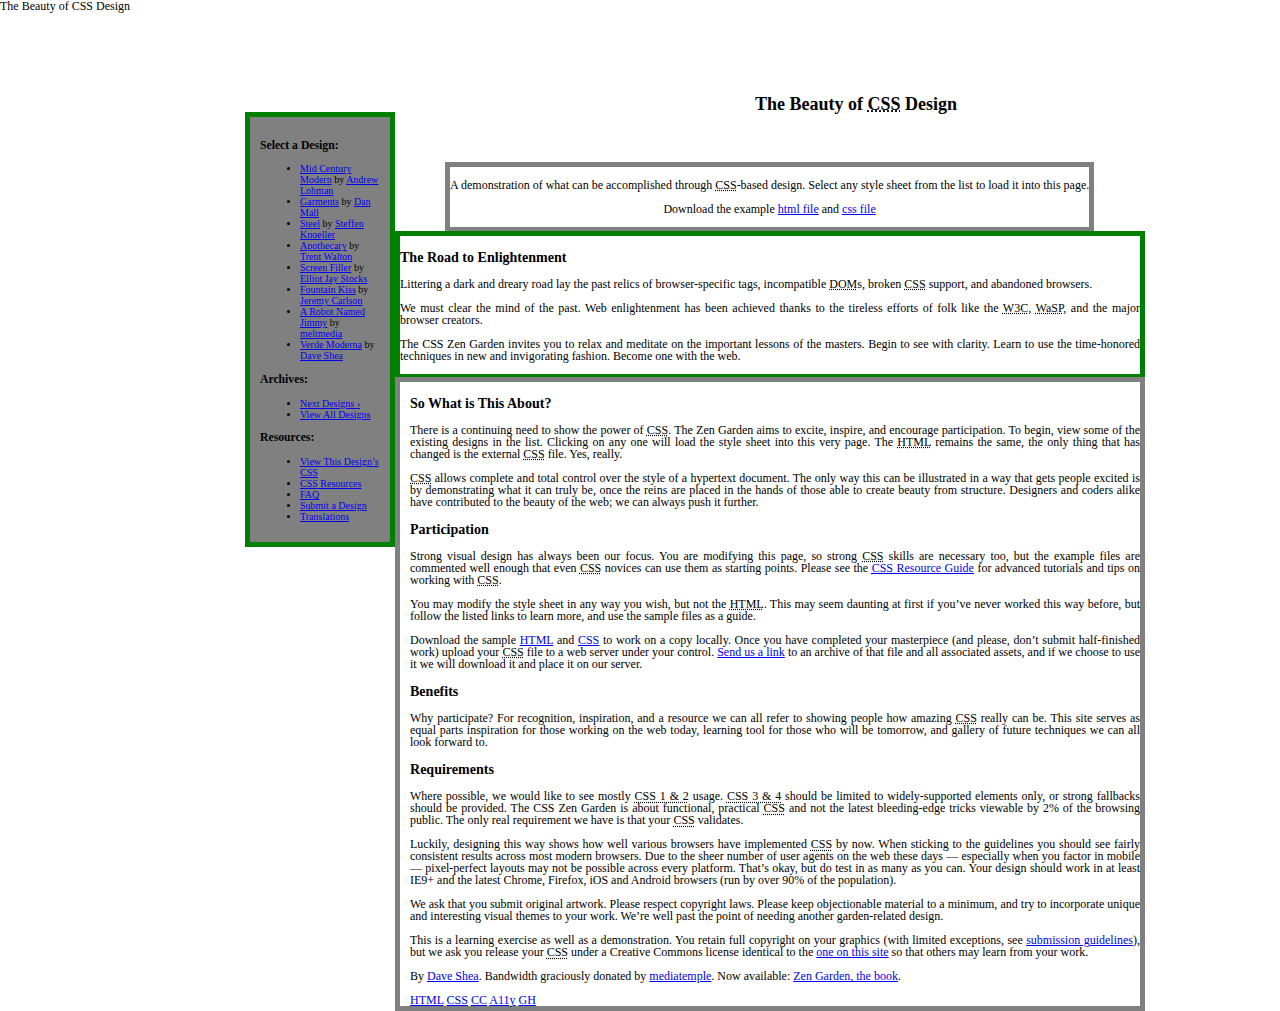
<file: Inlämningsuppgift2/index.html>
<!DOCTYPE html>
<html lang="en">
<head>
	<meta charset="utf-8">
	<title>CSS Zen Garden: The Beauty of CSS Design</title>

	<link rel="stylesheet" media="screen" href="style.css?v=8may2013">
	<!-- <link rel="alternate" type="application/rss+xml" title="RSS" href="http://www.csszengarden.com/zengarden.xml"> -->

The Beauty of CSS Design
	<meta name="viewport" content="width=device-width, initial-scale=1.0">
	<meta name="author" content="Dave Shea">
	<meta name="description" content="A demonstration of what can be accomplished visually through CSS-based design.">
	<meta name="robots" content="all">


	<!--[if lt IE 9]>
	<script src="script/html5shiv.js"></script>
	<![endif]-->
</head>


<body id="css-zen-garden">
<div class="page-wrapper">

	<section class="intro" id="zen-intro">
		<header role="banner">
			<h1>CSS Zen Garden</h1>
			<h2>The Beauty of <abbr title="Cascading Style Sheets">CSS</abbr> Design</h2>
		</header>

		<div class="summary" id="zen-summary" role="article">
			<p>A demonstration of what can be accomplished through <abbr title="Cascading Style Sheets">CSS</abbr>-based design. Select any style sheet from the list to load it into this page.</p>
			<p>Download the example <a href="/examples/index" title="This page's source HTML code, not to be modified.">html file</a> and <a href="/examples/style.css" title="This page's sample CSS, the file you may modify.">css file</a></p>
		</div>

		<div class="preamble" id="zen-preamble" role="article">
			<h3>The Road to Enlightenment</h3>
			<p>Littering a dark and dreary road lay the past relics of browser-specific tags, incompatible <abbr title="Document Object Model">DOM</abbr>s, broken <abbr title="Cascading Style Sheets">CSS</abbr> support, and abandoned browsers.</p>
			<p>We must clear the mind of the past. Web enlightenment has been achieved thanks to the tireless efforts of folk like the <abbr title="World Wide Web Consortium">W3C</abbr>, <abbr title="Web Standards Project">WaSP</abbr>, and the major browser creators.</p>
			<p>The CSS Zen Garden invites you to relax and meditate on the important lessons of the masters. Begin to see with clarity. Learn to use the time-honored techniques in new and invigorating fashion. Become one with the web.</p>
		</div>
	</section>

	<div class="main supporting" id="zen-supporting" role="main">
		<div class="explanation" id="zen-explanation" role="article">
			<h3>So What is This About?</h3>
			<p>There is a continuing need to show the power of <abbr title="Cascading Style Sheets">CSS</abbr>. The Zen Garden aims to excite, inspire, and encourage participation. To begin, view some of the existing designs in the list. Clicking on any one will load the style sheet into this very page. The <abbr title="HyperText Markup Language">HTML</abbr> remains the same, the only thing that has changed is the external <abbr title="Cascading Style Sheets">CSS</abbr> file. Yes, really.</p>
			<p><abbr title="Cascading Style Sheets">CSS</abbr> allows complete and total control over the style of a hypertext document. The only way this can be illustrated in a way that gets people excited is by demonstrating what it can truly be, once the reins are placed in the hands of those able to create beauty from structure. Designers and coders alike have contributed to the beauty of the web; we can always push it further.</p>
		</div>

		<div class="participation" id="zen-participation" role="article">
			<h3>Participation</h3>
			<p>Strong visual design has always been our focus. You are modifying this page, so strong <abbr title="Cascading Style Sheets">CSS</abbr> skills are necessary too, but the example files are commented well enough that even <abbr title="Cascading Style Sheets">CSS</abbr> novices can use them as starting points. Please see the <a href="http://www.mezzoblue.com/zengarden/resources/" title="A listing of CSS-related resources"><abbr title="Cascading Style Sheets">CSS</abbr> Resource Guide</a> for advanced tutorials and tips on working with <abbr title="Cascading Style Sheets">CSS</abbr>.</p>
			<p>You may modify the style sheet in any way you wish, but not the <abbr title="HyperText Markup Language">HTML</abbr>. This may seem daunting at first if you&#8217;ve never worked this way before, but follow the listed links to learn more, and use the sample files as a guide.</p>
			<p>Download the sample <a href="/examples/index" title="This page's source HTML code, not to be modified.">HTML</a> and <a href="/examples/style.css" title="This page's sample CSS, the file you may modify.">CSS</a> to work on a copy locally. Once you have completed your masterpiece (and please, don&#8217;t submit half-finished work) upload your <abbr title="Cascading Style Sheets">CSS</abbr> file to a web server under your control. <a href="http://www.mezzoblue.com/zengarden/submit/" title="Use the contact form to send us your CSS file">Send us a link</a> to an archive of that file and all associated assets, and if we choose to use it we will download it and place it on our server.</p>
		</div>

		<div class="benefits" id="zen-benefits" role="article">
			<h3>Benefits</h3>
			<p>Why participate? For recognition, inspiration, and a resource we can all refer to showing people how amazing <abbr title="Cascading Style Sheets">CSS</abbr> really can be. This site serves as equal parts inspiration for those working on the web today, learning tool for those who will be tomorrow, and gallery of future techniques we can all look forward to.</p>
		</div>

		<div class="requirements" id="zen-requirements" role="article">
			<h3>Requirements</h3>
			<p>Where possible, we would like to see mostly <abbr title="Cascading Style Sheets, levels 1 and 2">CSS 1 &amp; 2</abbr> usage. <abbr title="Cascading Style Sheets, levels 3 and 4">CSS 3 &amp; 4</abbr> should be limited to widely-supported elements only, or strong fallbacks should be provided. The CSS Zen Garden is about functional, practical <abbr title="Cascading Style Sheets">CSS</abbr> and not the latest bleeding-edge tricks viewable by 2% of the browsing public. The only real requirement we have is that your <abbr title="Cascading Style Sheets">CSS</abbr> validates.</p>
			<p>Luckily, designing this way shows how well various browsers have implemented <abbr title="Cascading Style Sheets">CSS</abbr> by now. When sticking to the guidelines you should see fairly consistent results across most modern browsers. Due to the sheer number of user agents on the web these days &#8212; especially when you factor in mobile &#8212; pixel-perfect layouts may not be possible across every platform. That&#8217;s okay, but do test in as many as you can. Your design should work in at least IE9+ and the latest Chrome, Firefox, iOS and Android browsers (run by over 90% of the population).</p>
			<p>We ask that you submit original artwork. Please respect copyright laws. Please keep objectionable material to a minimum, and try to incorporate unique and interesting visual themes to your work. We&#8217;re well past the point of needing another garden-related design.</p>
			<p>This is a learning exercise as well as a demonstration. You retain full copyright on your graphics (with limited exceptions, see <a href="http://www.mezzoblue.com/zengarden/submit/guidelines/">submission guidelines</a>), but we ask you release your <abbr title="Cascading Style Sheets">CSS</abbr> under a Creative Commons license identical to the <a href="http://creativecommons.org/licenses/by-nc-sa/3.0/" title="View the Zen Garden's license information.">one on this site</a> so that others may learn from your work.</p>
			<p role="contentinfo">By <a href="http://www.mezzoblue.com/">Dave Shea</a>. Bandwidth graciously donated by <a href="http://www.mediatemple.net/">mediatemple</a>. Now available: <a href="http://www.amazon.com/exec/obidos/ASIN/0321303474/mezzoblue-20/">Zen Garden, the book</a>.</p>
		</div>

		<footer>
			<a href="http://validator.w3.org/check/referer" title="Check the validity of this site&#8217;s HTML" class="zen-validate-html">HTML</a>
			<a href="http://jigsaw.w3.org/css-validator/check/referer" title="Check the validity of this site&#8217;s CSS" class="zen-validate-css">CSS</a>
			<a href="http://creativecommons.org/licenses/by-nc-sa/3.0/" title="View the Creative Commons license of this site: Attribution-NonCommercial-ShareAlike." class="zen-license">CC</a>
			<a href="http://mezzoblue.com/zengarden/faq/#aaa" title="Read about the accessibility of this site" class="zen-accessibility">A11y</a>
			<a href="https://github.com/mezzoblue/csszengarden.com" title="Fork this site on Github" class="zen-github">GH</a>
		</footer>

	</div>


	<aside class="sidebar" role="complementary">
		<div class="wrapper">

			<div class="design-selection" id="design-selection">
				<h3 class="select">Select a Design:</h3>
				<nav role="navigation">
					<ul>
					<li>
						<a href="/221/" class="design-name">Mid Century Modern</a> by						<a href="http://andrewlohman.com/" class="designer-name">Andrew Lohman</a>
					</li>					<li>
						<a href="/220/" class="design-name">Garments</a> by						<a href="http://danielmall.com/" class="designer-name">Dan Mall</a>
					</li>					<li>
						<a href="/219/" class="design-name">Steel</a> by						<a href="http://steffen-knoeller.de" class="designer-name">Steffen Knoeller</a>
					</li>					<li>
						<a href="/218/" class="design-name">Apothecary</a> by						<a href="http://trentwalton.com" class="designer-name">Trent Walton</a>
					</li>					<li>
						<a href="/217/" class="design-name">Screen Filler</a> by						<a href="http://elliotjaystocks.com/" class="designer-name">Elliot Jay Stocks</a>
					</li>					<li>
						<a href="/216/" class="design-name">Fountain Kiss</a> by						<a href="http://jeremycarlson.com" class="designer-name">Jeremy Carlson</a>
					</li>					<li>
						<a href="/215/" class="design-name">A Robot Named Jimmy</a> by						<a href="http://meltmedia.com/" class="designer-name">meltmedia</a>
					</li>					<li>
						<a href="/214/" class="design-name">Verde Moderna</a> by						<a href="http://www.mezzoblue.com/" class="designer-name">Dave Shea</a>
					</li>					</ul>
				</nav>
			</div>

			<div class="design-archives" id="design-archives">
				<h3 class="archives">Archives:</h3>
				<nav role="navigation">
					<ul>
						<li class="next">
							<a href="/214/page1">
								Next Designs <span class="indicator">&rsaquo;</span>
							</a>
						</li>
						<li class="viewall">
							<a href="http://www.mezzoblue.com/zengarden/alldesigns/" title="View every submission to the Zen Garden.">
								View All Designs							</a>
						</li>
					</ul>
				</nav>
			</div>

			<div class="zen-resources" id="zen-resources">
				<h3 class="resources">Resources:</h3>
				<ul>
					<li class="view-css">
						<a href="style.css" title="View the source CSS file of the currently-viewed design.">
							View This Design&#8217;s <abbr title="Cascading Style Sheets">CSS</abbr>						</a>
					</li>
					<li class="css-resources">
						<a href="http://www.mezzoblue.com/zengarden/resources/" title="Links to great sites with information on using CSS.">
							<abbr title="Cascading Style Sheets">CSS</abbr> Resources						</a>
					</li>
					<li class="zen-faq">
						<a href="http://www.mezzoblue.com/zengarden/faq/" title="A list of Frequently Asked Questions about the Zen Garden.">
							<abbr title="Frequently Asked Questions">FAQ</abbr>						</a>
					</li>
					<li class="zen-submit">
						<a href="http://www.mezzoblue.com/zengarden/submit/" title="Send in your own CSS file.">
							Submit a Design						</a>
					</li>
					<li class="zen-translations">
						<a href="http://www.mezzoblue.com/zengarden/translations/" title="View translated versions of this page.">
							Translations						</a>
					</li>
				</ul>
			</div>
		</div>
	</aside>


</div>

<!--

	These superfluous divs/spans were originally provided as catch-alls to add extra imagery.
	These days we have full ::before and ::after support, favour using those instead.
	These only remain for historical design compatibility. They might go away one day.
		
-->
<div class="extra1" role="presentation"></div><div class="extra2" role="presentation"></div><div class="extra3" role="presentation"></div>
<div class="extra4" role="presentation"></div><div class="extra5" role="presentation"></div><div class="extra6" role="presentation"></div>

</body>
</html>
</file>
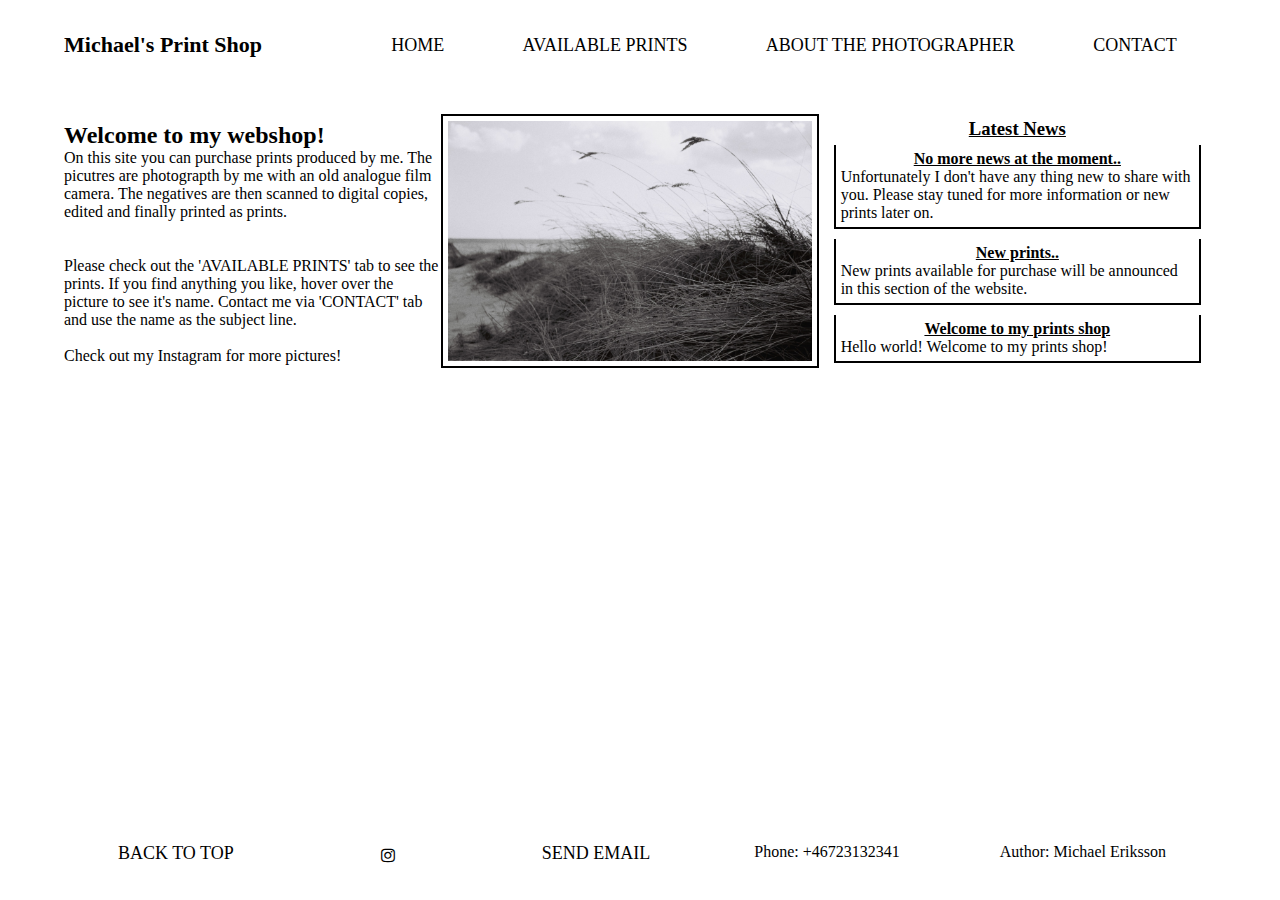
<file: Projektarbete/index.html>
<!DOCTYPE html>
<html lang="en">
    <head>      
        <title>Michael's Print Shop</title>
        <meta charset="UTF-8">
        <meta name="viewport" content="width=device-width, initial-sacle=1.0"/>
        <link href="style.css" rel="stylesheet"/>
        <link href="mobilestyle.css" rel="stylesheet" media="screen and (max-width: 600px)"/>
        <link rel="stylesheet" href="https://cdnjs.cloudflare.com/ajax/libs/font-awesome/4.7.0/css/font-awesome.min.css">
    </head>
    <body>
        <div id="top_of_page"></div>
        <header>
            <div class="logo-container">
                <h1 class="logo">Michael's Print Shop</h1>
            </div>
            <nav>
                <ul class=nav-links>
                    <li><a class="nav-link" href="index.html">Home</a></li>
                    <li><a class="nav-link" href="gallery.html">Available Prints</a></li>
                    <li><a class="nav-link" href="about.html">About the Photographer</a></li>
                    <li><a class="nav-link" href="contact.html">Contact</a></li>
                </ul>
            </nav>
        </header>

        <main>
            <div class="introduction">
                <h2>Welcome to my webshop!</h2>
                <p>On this site you can purchase prints produced by me.
                The picutres are photograpth by me with an old analogue film camera.
                The negatives are then scanned to digital copies, edited and finally printed as prints.</p><br>
                <br>
                <p>Please check out the 'AVAILABLE PRINTS' tab to see the prints.
                If you find anything you like, hover over the picture to see it's name.
                Contact me via 'CONTACT' tab and use the name as the subject line.</p><br>
                <p>Check out my Instagram for more pictures!</p> 
            </div>
            <div class="cover">
                <img title="A Windy Spring Beach" src="spring-beach.JPG" 
                alt="A Windy Spring Beach">
            </div> 
            <article class="news-window">
                <h3>Latest News</h3>
                <div class="news1">
                    <h4>No more news at the moment..</h4>
                    <p>Unfortunately I don't have any thing new to share with you. 
                        Please stay tuned for more information or new prints later on.</p>
                </div>
                <div class="news2">
                    <h4>New prints..</h4>
                    <p>New prints available for purchase will be announced in this section of the website.</p>
                </div>
                <div class="news3">
                    <h4>Welcome to my prints shop</h4>
                    <p>Hello world! Welcome to my prints shop!</p>
                </div>
            </article>            
        </main>

        <footer>
            <ul class=footer-links>
                <li><a class="footer-link" href="#top_of_page">Back to top</a></li>
                <li><a class="footer-link fa fa-instagram" href="https://www.instagram.com/merikssonk/" target="_blank"></a></li>
                <li><a class="footer-link" href="mailto:michael.k.eriksson@gmail.com">Send Email</a></li>
                <li><p class="phone-container">Phone: +46723132341</p></li>
                <li><p class="author-container">Author: Michael Eriksson</p></li>
            </ul>  
        </footer>
    </body>
</html>
</file>
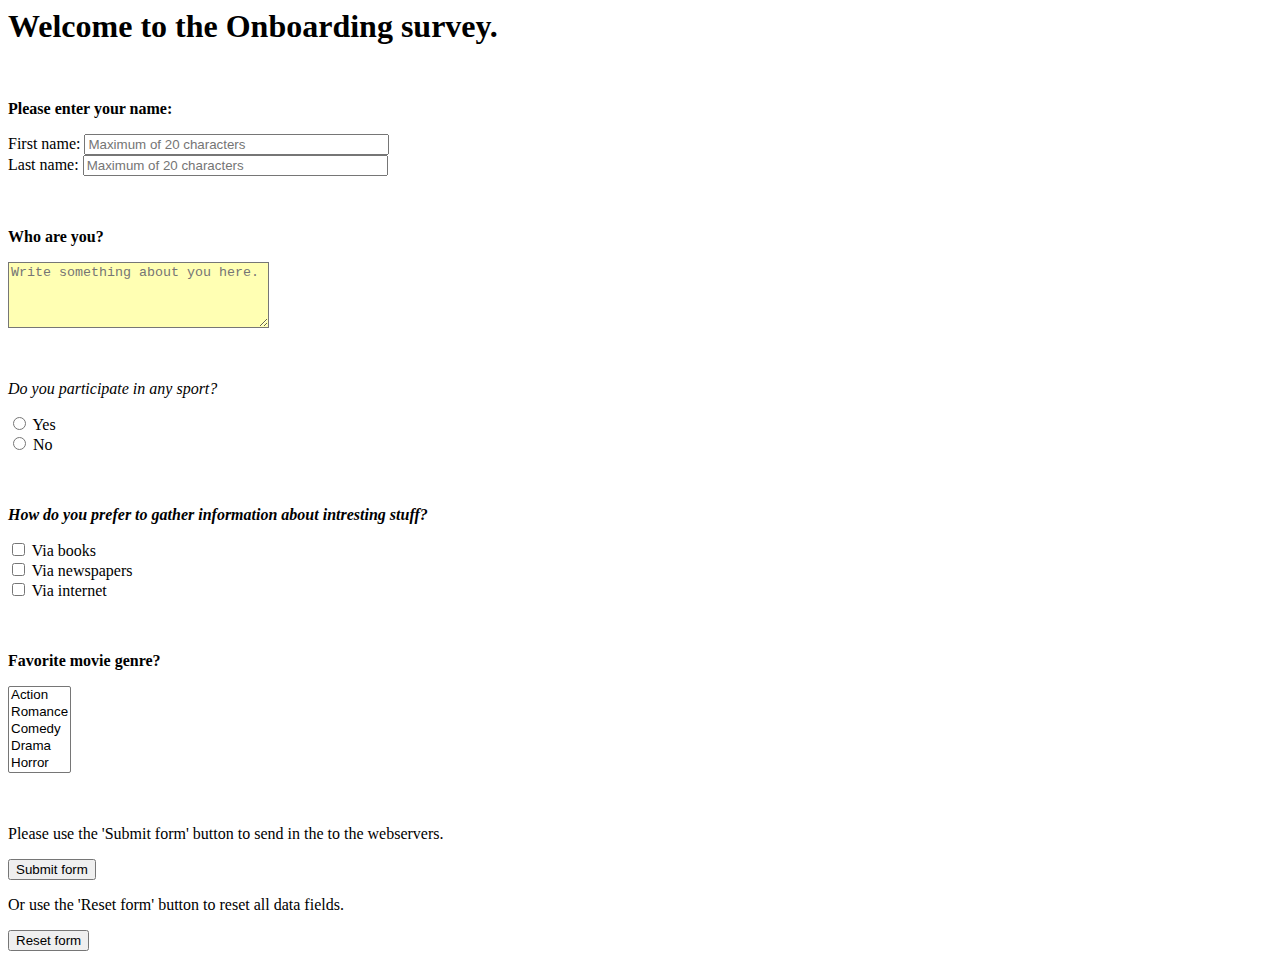
<file: Inlämningsuppgift 1.html>
<!DOCUMENT>
<html>
<head>
<title> Onboarding survey </title>
</head>
<body>
	<h1> Welcome to the Onboarding survey.</h1><br>
<p><b> Please enter your name: </b></p>
<form action="send to associated server/database">
  <label for="firstName">First name:</label>
  <input type="text" id="firstName" name="firstName" maxlength="20" size="35" placeholder="Maximum of 20 characters"><br>
  <label for="lastName">Last name:</label>
  <input type="text" id="lastName" name="lastName" maxlength="20" size="35" placeholder="Maximum of 20 characters"><br><br><br>


<p><b>Who are you?</b></p>
<textarea id ="aboutYou" name="aboutYou" cols="30" rows="4" placeholder="Write something about you here." style="background-color:#ffffb3;"></textarea><br><br><br>


<p><i>Do you participate in any sport?</i></p>
<input type="radio" id="yes" name="answer" value="No">
<label for=yes>Yes</label><br>
<input type="radio" id="no" name="answer" value="No">
<label for="no">No</label><br><br><br>


<p><b><i>How do you prefer to gather information about intresting stuff?</i></b></p>
<input type="checkbox" id="books" name="gatherdata1" value="Books">
<label for="books">Via books</label><br>
<input type="checkbox" id="newspapers" name="gatherdata2" value="Newspapers">
<label for="newspapers">Via newspapers</label><br>
<input type="checkbox" id="online" name="gatherdata3" value="Online">
<label for=online>Via internet</label><br><br><br>


<p><b>Favorite movie genre?</p></b>
<select id=movieGenre name="movieGenre" size="5">
	<option value="action">Action</option>
	<option value="romance">Romance</option>
	<option value="comedy">Comedy</option>
	<option value="drama">Drama</option>
	<option value="horror">Horror</option>
</select><br><br><br>


<p>Please use the 'Submit form' button to send in the to the webservers.</p>
<input type="submit" value="Submit form">
<p>Or use the 'Reset form' button to reset all data fields.</p>
<input type="reset" value="Reset form">
</form>
</body>
</html>
</file>
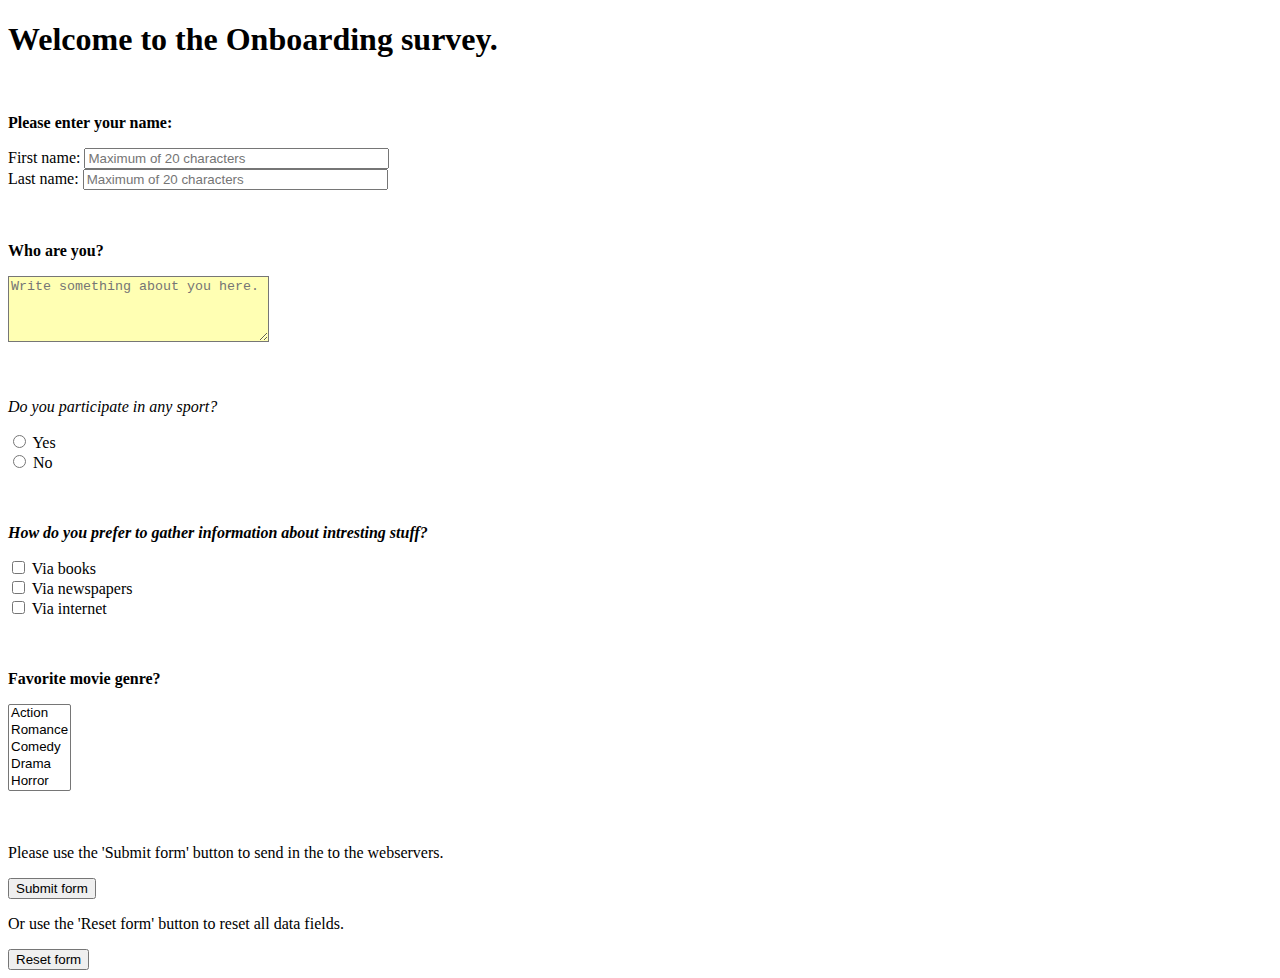
<file: Inlämningsuppgift1.html>
<!DOCTYPE html>
<html>
<head>
<title> Onboarding survey </title>
</head>
<body>
	<h1> Welcome to the Onboarding survey.</h1><br>
<p><b> Please enter your name: </b></p>
<form action="send to associated server/database">
  <label for="firstName">First name:</label>
  <input type="text" id="firstName" name="firstName" maxlength="20" size="35" placeholder="Maximum of 20 characters"><br>
  <label for="lastName">Last name:</label>
  <input type="text" id="lastName" name="lastName" maxlength="20" size="35" placeholder="Maximum of 20 characters"><br><br><br>


<p><b>Who are you?</b></p>
<textarea id ="aboutYou" name="aboutYou" cols="30" rows="4" placeholder="Write something about you here." style="background-color:#ffffb3;"></textarea><br><br><br>


<p><i>Do you participate in any sport?</i></p>
<input type="radio" id="yes" name="answer" value="No">
<label for=yes>Yes</label><br>
<input type="radio" id="no" name="answer" value="No">
<label for="no">No</label><br><br><br>


<p><b><i>How do you prefer to gather information about intresting stuff?</i></b></p>
<input type="checkbox" id="books" name="gatherdata1" value="Books">
<label for="books">Via books</label><br>
<input type="checkbox" id="newspapers" name="gatherdata2" value="Newspapers">
<label for="newspapers">Via newspapers</label><br>
<input type="checkbox" id="online" name="gatherdata3" value="Online">
<label for=online>Via internet</label><br><br><br>


	<p><b>Favorite movie genre?</b></p>
<select id=movieGenre name="movieGenre" size="5">
	<option value="action">Action</option>
	<option value="romance">Romance</option>
	<option value="comedy">Comedy</option>
	<option value="drama">Drama</option>
	<option value="horror">Horror</option>
</select><br><br><br>


<p>Please use the 'Submit form' button to send in the to the webservers.</p>
<input type="submit" value="Submit form">
<p>Or use the 'Reset form' button to reset all data fields.</p>
<input type="reset" value="Reset form">
</form>
</body>
</html>
</file>
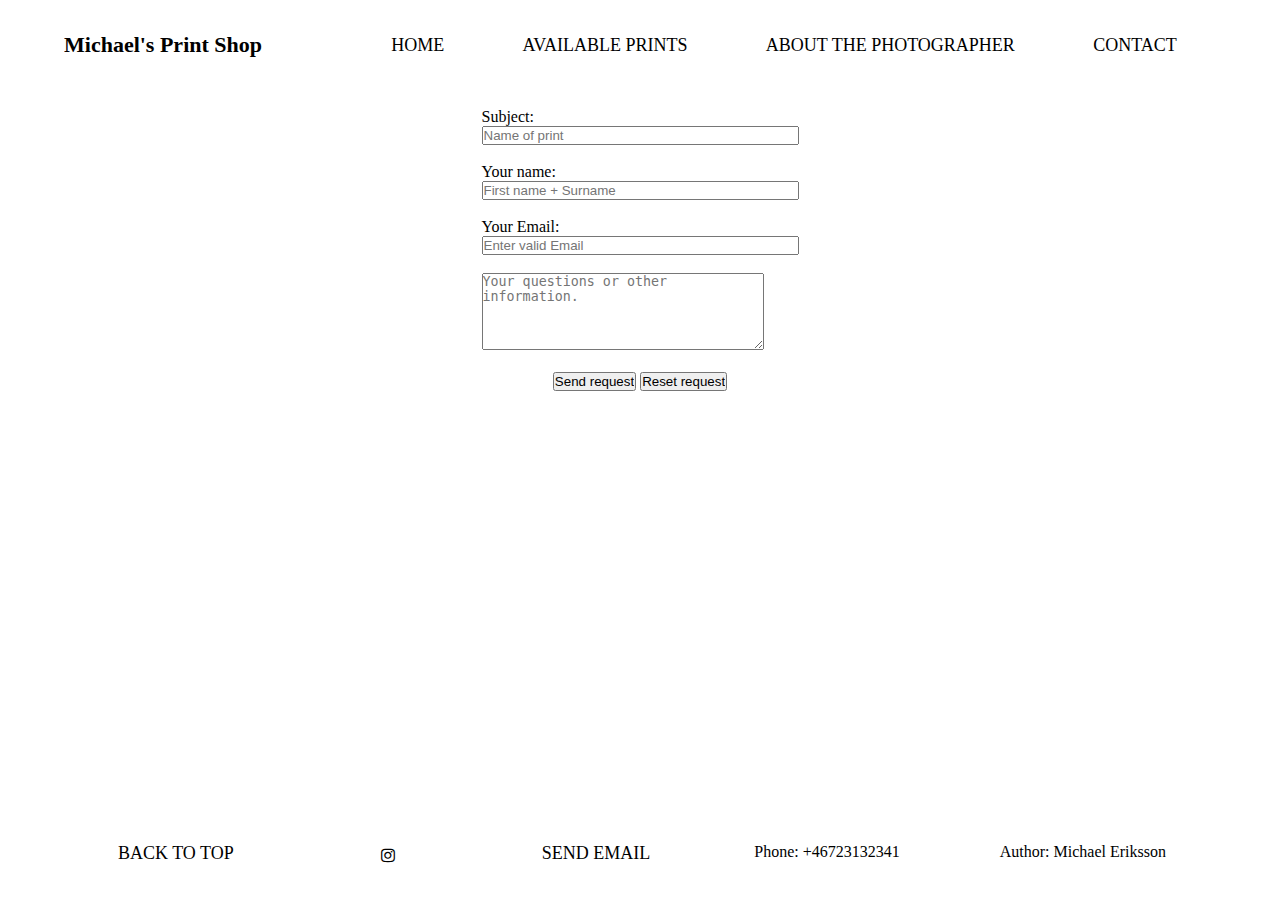
<file: Projektarbete/contact.html>
<!DOCTYPE html>
<html lang="en">
    <head>      
        <title>Michael's Print Shop</title>
        <meta charset="UTF-8">
        <meta name="viewport" content="width=device-width, initial-sacle=1.0"/>
        <link href="style.css" rel="stylesheet"/>
        <link href="mobilestyle.css" rel="stylesheet" media="screen and (max-width: 600px)"/>
        <link rel="stylesheet" href="https://cdnjs.cloudflare.com/ajax/libs/font-awesome/4.7.0/css/font-awesome.min.css">
    </head>
    <body>
        <div id="top_of_page"></div>
        <header>
            <div class="logo-container">
                <h1 class="logo">Michael's Print Shop</h1>
            </div>
            <nav>
                <ul class=nav-links>
                    <li><a class="nav-link" href="index.html">Home</a></li>
                    <li><a class="nav-link" href="gallery.html">Available Prints</a></li>
                    <li><a class="nav-link" href="about.html">About the Photographer</a></li>
                    <li><a class="nav-link" href="contact.html">Contact</a></li>
                </ul>
            </nav>
        </header>
        
        <div class="contact-sheet">
            <form action="mailto:michael.k.eriksson@gmail.com" method="post" 
                enctype="multipart/form-data" name="buying-request">
                <label for="subject-field">Subject:</label><br>
                <input type="text" name="subject" id=subject-field maxlength="20" size="37" placeholder="Name of print"><br>
                <br>
                <label for="name-field">Your name:</label><br>
                <input type="text" name="name" id=name-field size="37" placeholder="First name + Surname"><br>
                <br>
                <label for="email-field">Your Email:</label><br>
                <input type="email" name="email" id=email-field size="37" placeholder="Enter valid Email"><br>
                <br>
                <textarea name="other-info" cols="33" rows="5" placeholder="Your questions or other information."></textarea><br><br>
                <div class="button">
                    <input type="submit" value="Send request">
                    <input type="reset" value="Reset request">
                </div>
            </form>
        </div>
        
        <footer>
            <ul class=footer-links>
                <li><a class="footer-link" href="#top_of_page">Back to top</a></li>
                <li><a class="footer-link fa fa-instagram" href="https://www.instagram.com/merikssonk/" target="_blank"></a></li>
                <li><a class="footer-link" href="mailto:michael.k.eriksson@gmail.com">Send Email</a></li>
                <li><p class="phone-container">Phone: +46723132341</p></li>
                <li><p class="author-container">Author: Michael Eriksson</p></li>
            </ul>
        </footer>
    </body>
</html>
</file>
<file: Inlämningsuppgift2/style.css>
html {
	margin: 0;
	padding: 0;
	}

body { 
	font: 75% times new roman;
	line-height: 1;
	color: #000000; 
	background: #fff url(https://cdna.artstation.com/p/assets/images/images/018/493/664/large/pozsar-adam-animation-backgruand.jpg?1601488433) no-repeat fixed top; 
	margin: 0; 
	padding: 10;
	}

p { 
	text-align: justify;
}

.page-wrapper { 
	width: 900px; 
	margin: 0;
	left: 245px; 
	position: absolute;
	}

	header h1 { 
	position: absolute;
	left:400px;
	top:50px;
	background: transparent url(http://csszengarden.com/001/h1.gif) no-repeat top left;
	margin-top: 10px;
	width: 219px;
	height: 87px;
	text-indent: 100%;
	white-space: nowrap;
	overflow: hidden;
	
	}
header h2 { 
	margin-top: 58px; 
	margin-bottom: 40px; 
	width: 200px; 
	height: 18px; 
	position: absolute;
	left: 510px;
	top: 25px;
	white-space: nowrap;
	
	}
header {
	padding-top: 20px;
	height: 87px;
}

.summary {
	border: 5px solid grey;
	position: absolute; 
	top: 150px;
	left: 200px;
	}

.summary p {
	text-align: center;
	}

.preamble {
	border: 5px solid green;
	position: absolute;
	top: 219px;
	left: 150px; 
	}

.supporting {
	border: 5px solid grey;
	position: absolute;
	top: 365px;
	left: 150px;
	padding-left: 10px; 
	margin-bottom: 40px;
	}

	.sidebar {
	left: 0px; 
	position: absolute; 
	top: 100px; 
	right: 0;
	}

.sidebar .wrapper { 
	background-color: grey; 
	border: 5px solid green;
	font: 10px times new roman; 
	top: 250px; 
	padding: 10px;  
	width: 120px; 
	}
</file>
<file: Projektarbete/style.css>
*{
    margin: 0px;
    padding: 0px;
    box-sizing: border-box;
}

/* HEADER */
header {
    position: fixed;
    left: 5%;
    top: 0;
    display: flex;
    flex-direction: row;
    width: 90%;
    height: 10vh;
    margin: auto;
    align-items: center;
    background: white;
}
.logo-container,.nav-links {
display: flex;
}
.logo-container {
flex: 1;
}
.logo {
    font-size: 22px;
}
nav {
    flex: 3;
}
.nav-links {
   justify-content: space-around;
   list-style: none;
   flex: 1;
   text-transform: uppercase;  
}
.nav-link {
  color: black;
  font-size: 18px;
  text-decoration: none;
  padding: 4px 4px 4px 4px;
  border-radius: 3px;  
}
nav a:hover {
    background-color: black;
    color: white;
}
/* HEADER END */

/* FOOTER */
footer {
position: fixed;
left: 5%;
bottom: 0;
display: flex;
flex-direction: row;
width: 90%;
height: 10vh;
margin: auto;
align-items: center;
background: white;
}
.footer-links {
    display: flex;
    justify-content: space-around;
    list-style: none;
    flex: 1;
    
}
.footer-link {
    color: black;
    font-size: 18px;
    text-decoration: none;
    padding: 4px 4px 4px 4px;
    border-radius: 3px;
    text-transform: uppercase;
} 
.fa {
    padding: 4px 4px 4px 4px;
    width: 100px;
    border-radius: 3px;
    text-align: center;    
}
.fa-instagram {
    background: white;
    color: black;
  }
ul a:hover {
    background-color: black;
    color: white;
}
/* FOOTER END */

/* INDEX */
main {
    padding-top: 12vh;
    padding-bottom: 12vh;
    display: flex;
    flex-direction: row;
    width: 90%;
    margin: auto;
    align-items: center;
} 
.introduction {
    flex: 1;
}
.cover {
    flex: 1;
}
.cover img {
    max-width: 100%;
    height: auto;
    padding: 5px;
    border: 2px solid black;
}
.news-window {
    flex-direction: column;
    flex: 1;
    display: flex;
    
    margin: 5px 5px 5px 5px;
    padding: 5px 5px 5px 5px;   
}
.news1,.news2,.news3 {
    border-right: 2px solid black;
    border-bottom: 2px solid black;
    border-left: 2px solid black;
    margin: 5px 5px 5px 5px;
    padding: 5px 5px 5px 5px;
} 
h3 {
    text-decoration: underline;
    text-align: center;
}
h4 {
    text-decoration: underline;
    text-align: center;
}
/* INDEX END */

/* GALLERY */
.gallery-page {
    padding-top: 12vh;
    padding-bottom: 12vh;
    display: flex;
    flex-wrap: wrap;
    justify-content: space-between;
    align-items: center;
    width: 90%;
    margin: auto;
}
.gallery-imgs {
    flex: 1;
    max-width: 30%;
    height: auto;
    padding-bottom: 5%;
    padding: 5px;
    border: 2px solid black;
    
}
/* GALLERY END */

/* ABOUT */
section {
    padding-top: 12vh;
    padding-bottom: 12vh;
    display: flex;
    flex-direction: column;
    justify-content: center;
    align-items: center;
    width: 90%;
    margin: auto;
}
.about-text{
    flex: 1;
    padding-bottom: 2%;
    text-align: center;
}
.about-photo {
    flex: 1;
    text-align: center;
}

.about-photo img {
    width: 53%;
    height: auto;
    padding: 5px;
    border: 2px solid black;
}
/* ABOUT END */

/* CONTACT */
.contact-sheet {
    padding-top: 12vh;
    padding-bottom: 12vh;
    display: flex;
    flex-direction: column;
    justify-content: center;
    align-items: center;
    width: 90%;
    margin: auto;
}
.button {
    text-align: center;
}
/* CONTACT END */
</file>
<file: Projektarbete/mobilestyle.css>
*{
    margin: 0px;
    padding: 0px;
    box-sizing: border-box;
}
/* HEADER */
header {
    position: fixed;
    left: 5%;
    top: 0;
    display: flex;
    flex-direction: column;
    width: 90%;
    height: 15vh;
    margin: auto;
    align-items: center;
    background: white;
}
.logo-container,.nav-links {
display: flex;
flex-direction: column;
}
.logo-container {
flex: 1;
}
.logo {
    font-size: 22px;
    text-align: center;
}
nav {
    flex: 1;
}
.nav-links {
   justify-content: space-around;
   list-style: none;
   flex: 1;
   text-transform: uppercase; 
   text-align: center; 
}
.nav-link {
  color: black;
  font-size: 18px;
  text-decoration: none;
  padding: 4px 4px 4px 4px;
  border-radius: 3px;  
}
nav a:hover {
    background-color: black;
    color: white;
}
/* HEADER END */

/* FOOTER */
footer {
    position: fixed;
    left: 5%;
    bottom: 0;
    display: flex;
    flex-direction: column;
    width: 90%;
    height: 15vh;
    margin: auto;
    align-items: center;
    background: white;
    }
    .footer-links {
        display: flex;
        flex-direction: column;
        justify-content: space-around;
        list-style: none;
        flex: 1;
        text-align: center;
        
    }
    .footer-link {
        color: black;
        font-size: 18px;
        text-decoration: none;
        padding: 4px 4px 4px 4px;
        border-radius: 3px;
        text-transform: uppercase;
    } 
    .fa {
        padding: 4px 4px 4px 4px;
        width: 100px;
        border-radius: 3px;
        text-align: center;    
    }
    .fa-instagram {
        background: white;
        color: black;
      }
    ul a:hover {
        background-color: black;
        color: white;
    }
    /* FOOTER END */

/* INDEX */
main {
    padding-top: 17vh;
    padding-bottom: 17vh;
    display: flex;
    flex-direction: row;
    width: 90%;
    margin: auto;
    align-items: center;
} 
.introduction {
    flex: 1;
}
.cover {
    flex: 1;
}
.cover img {
    max-width: 100%;
    height: auto;
}
.news-window {
    flex-direction: column;
    flex: 1;
    display: flex;
    margin: 5px 5px 5px 5px;
    padding: 5px 5px 5px 5px;   
}
.news1,.news2,.news3 {
    border-right: 2px solid black;
    border-bottom: 2px solid black;
    border-left: 2px solid black;
    margin: 5px 5px 5px 5px;
    padding: 5px 5px 5px 5px;
} 
h3 {
    text-decoration: underline;
    text-align: center;
}
h4 {
    text-decoration: underline;
    text-align: center;
}
/* INDEX END */

/* GALLERY */
.gallery-page {
    padding-top: 17vh;
    padding-bottom: 17vh;
    display: flex;
    flex-wrap: wrap;
    justify-content: space-between;
    align-items: center;
    width: 90%;
    margin: auto;
}
.gallery-imgs {
    flex: 1;
    max-width: 30%;
    height: auto;
    padding: 5px;
    border: 2px solid black; 
}
/* GALLERY END */

/* ABOUT */
section {
    padding-top: 17vh;
    padding-bottom: 17vh;
    display: flex;
    flex-direction: column;
    justify-content: center;
    align-items: center;
    width: 90%;
    margin: auto;
}
.about-text{
    flex: 1;
    padding-bottom: 2%;
    text-align: center;
}
.about-photo {
    flex: 1;
    text-align: center;
    padding: 5px;
    
}

.about-photo img {
    width: 53%;
    height: auto;
    border: 2px solid black;
}
/* ABOUT END */

/* CONTACT */
.contact-sheet {
    padding-top: 17vh;
    padding-bottom: 17vh;
    display: flex;
    flex-direction: column;
    justify-content: center;
    align-items: center;
    width: 90%;
    margin: auto;
}
.button {
    text-align: center;
}
/* CONTACT END */
</file>
